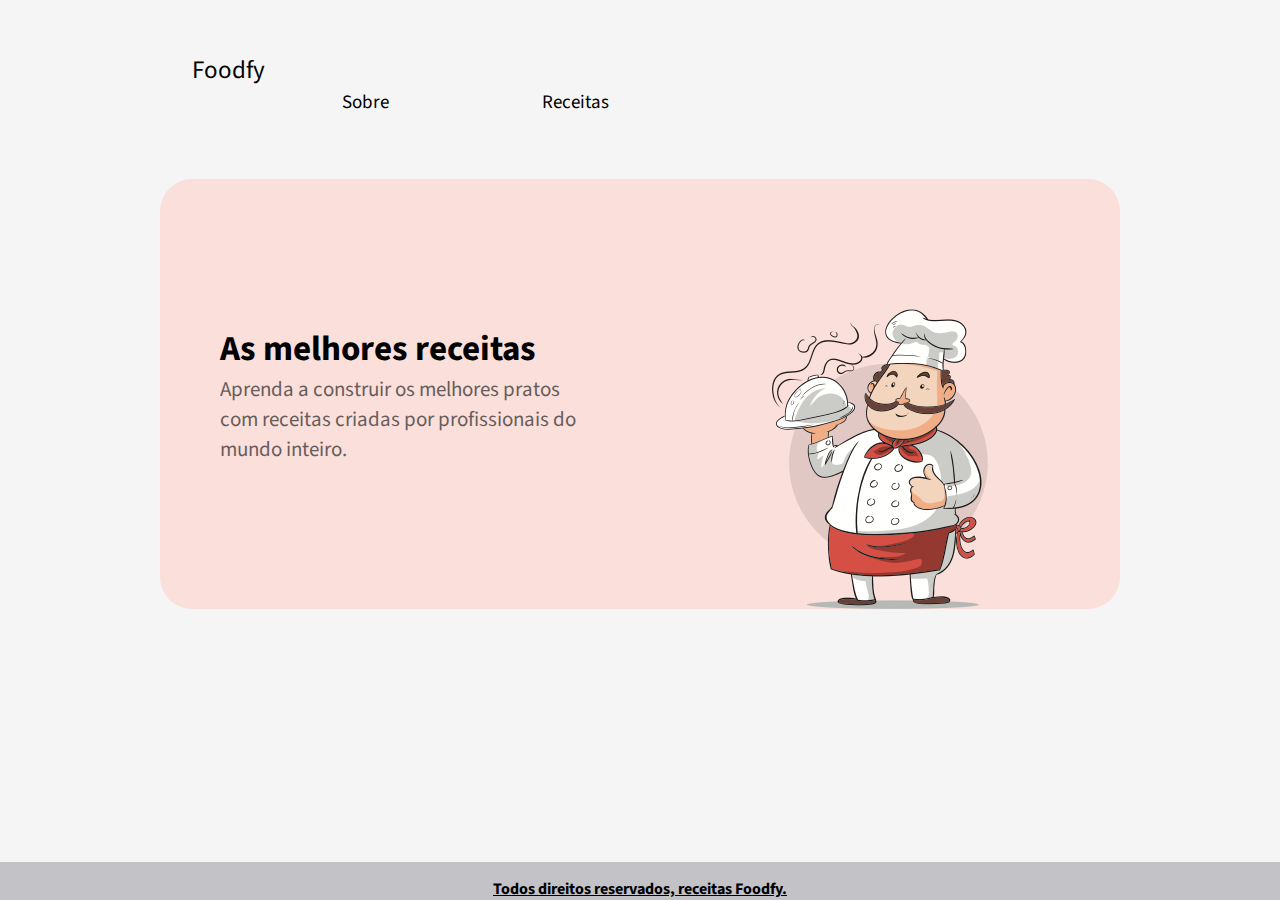
<file: foodfy/index.html>
<!DOCTYPE html>
<html>

    <link href="https://fonts.googleapis.com/css2?family=Source+Sans+Pro&display=swap" rel="stylesheet">

<head>
    <title>Foodfy</title>
    <link rel="stylesheet" href="styles.css">
</head>

<body>
    <!--aqui coloco um container por volta de tudo, assim eu vou poder
    configurar o tamanho dos elementos.-->
    <div class="maincontainer">
        <header>
            <div>
                <p>Foodfy</p>

            </div>

            <div class="links">
                <a href="/">Sobre</a>
                <a href="/">Receitas</a>
            </div>
        </header>
        
        <!-- divido o container em dois. Um para o texto e outro para a imagem-->
        <section class="banner">
            <div class="banner-text">
                <h3>As melhores receitas</h3>
                <p>Aprenda a construir os melhores pratos com receitas criadas por profissionais do mundo inteiro.</p> 
            </div> 
            <div class='banner-img'>
                <img src="./chef.png" alt="chef">
            </div>
        </section>

        <!--todas elas se baseiam em containers.
        tipo, um elemento que junta vários em uma coisa só.-->
        
    </div>
    <footer>
        <div class="text-footer">
            <h1>Todos direitos reservados, receitas Foodfy.</h1>
        </div>
    </footer>
</body>

</html>
</file>
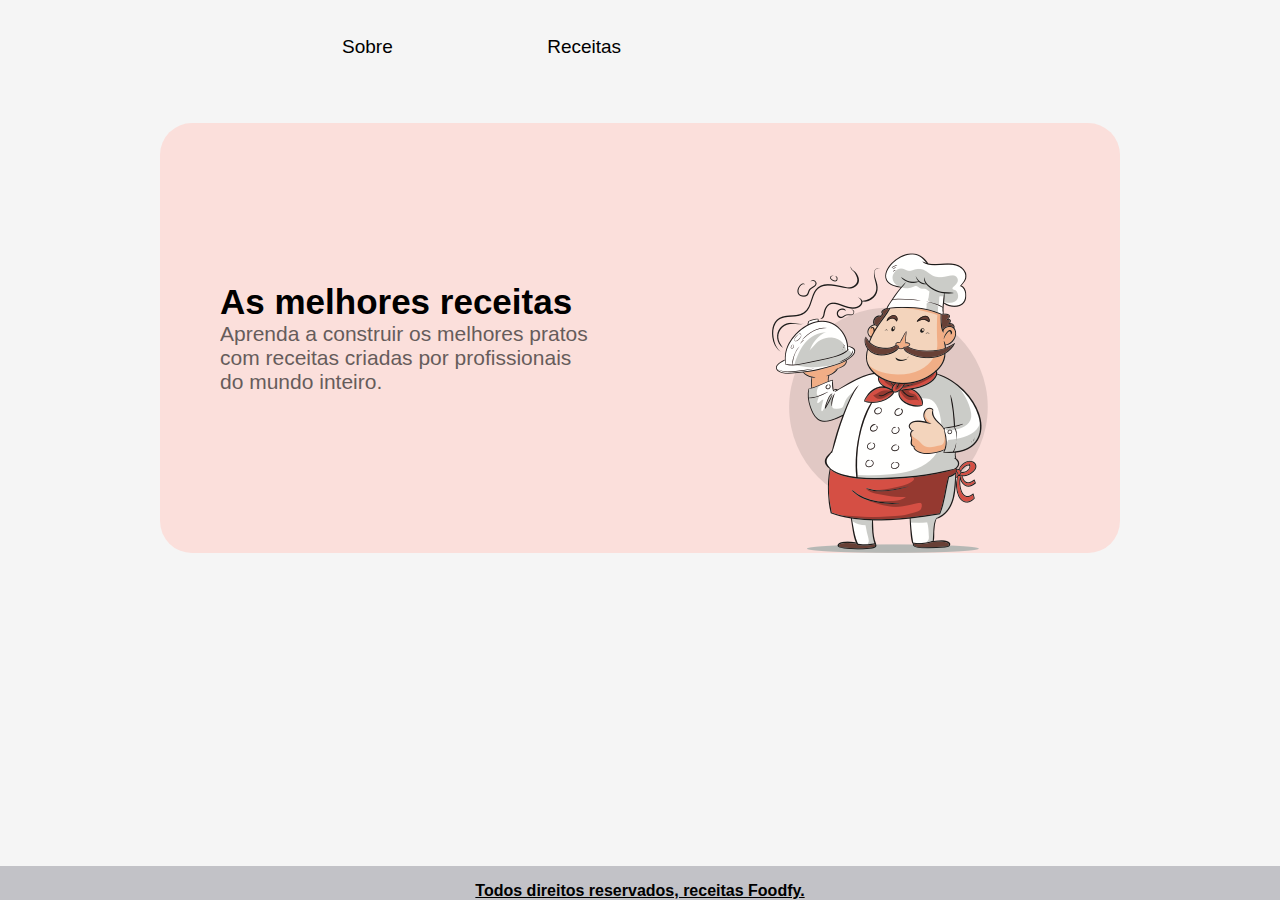
<file: foodfy/classes.html>
<!DOCTYPE html>
<html>

<head>
    <title>Foodfy</title>
    <link rel="stylesheet" href="styles.css">
</head>

<body>
    <!--aqui coloco um container por volta de tudo, assim eu vou poder
    configurar o tamanho dos elementos.-->
    <div class="maincontainer">
        <header>
            <div class="links">
                <a href="/">Sobre</a>
                <a href="/">Receitas</a>
            </div>
        </header>
        
        <!-- divido o container em dois. Um para o texto e outro para a imagem-->
        <section class="banner">
            <div class="banner-text">
                <h3>As melhores receitas</h3>
                <p>Aprenda a construir os melhores pratos com receitas criadas por profissionais do mundo inteiro.</p> 
            </div> 
            <div class='banner-img'>
                <img src="./chef.png" alt="chef">
            </div>
        </section>

        <!--todas elas se baseiam em containers.
        tipo, um elemento que junta vários em uma coisa só.-->
        
    </div>
    <footer>
        <div class="text-footer">
            <h1>Todos direitos reservados, receitas Foodfy.</h1>
        </div>
    </footer>
</body>

</html>
</file>
<file: foodfy/styles.css>
* {
            margin: 0;
            border: 0;
            padding: 0;
            box-sizing: border-box;
        }
        body {
            min-height: 100vh;
            background: whitesmoke;
            position: relative;
            font-family: 'Source Sans Pro', sans-serif;
        }
        .maincontainer {
            max-width: 960px;
            display: flex;
            flex-direction: column;
            margin: 0 auto;
        }
        header {
            padding: 32px;
            background: whitesmoke;
        }
        header div {
            text-align: left;
        }
        header div a {
            color: black;
            text-decoration: none;
            font-size: 19px;
            line-height: 29px;
            margin-left: 150px;
                     
        }
        header div p {
            color: black;
            font-size: 25px;
            margin-top: 20px;

        }

        .banner {
            width: 100%;
            background: #FBDFDB;
            height: 430px;
            border-radius: 32px;
            margin-top: 30px;
            display: grid;
            grid-template-columns: 1fr 1fr;
           
        }
        .banner-text {
            align-self: center;
            padding-left: 60px;
            max-width: 440px;
        }
        .banner-text h3 {
            font-size: 35px;
        }
        .banner-text p {
            opacity: 70%;
            color: #272626;
            font: bold;
            font-size: 21px;
        }
        .banner .banner-img {
            display: flex;
            justify-content: center;
            width: 100%;
            margin-top: 130px;
        }
        .banner .banner-img img {
            object-fit: contain;
        }
        footer {   
            position: absolute;
            bottom: 0px;
            background-color: rgb(194, 194, 199);
            padding-top: 16px;
            width: 100%;
        }
        .text-footer {
            color: black;
            text-decoration: underline;
            text-align: center;
            font-size: 8px;
           
        }
</file>
